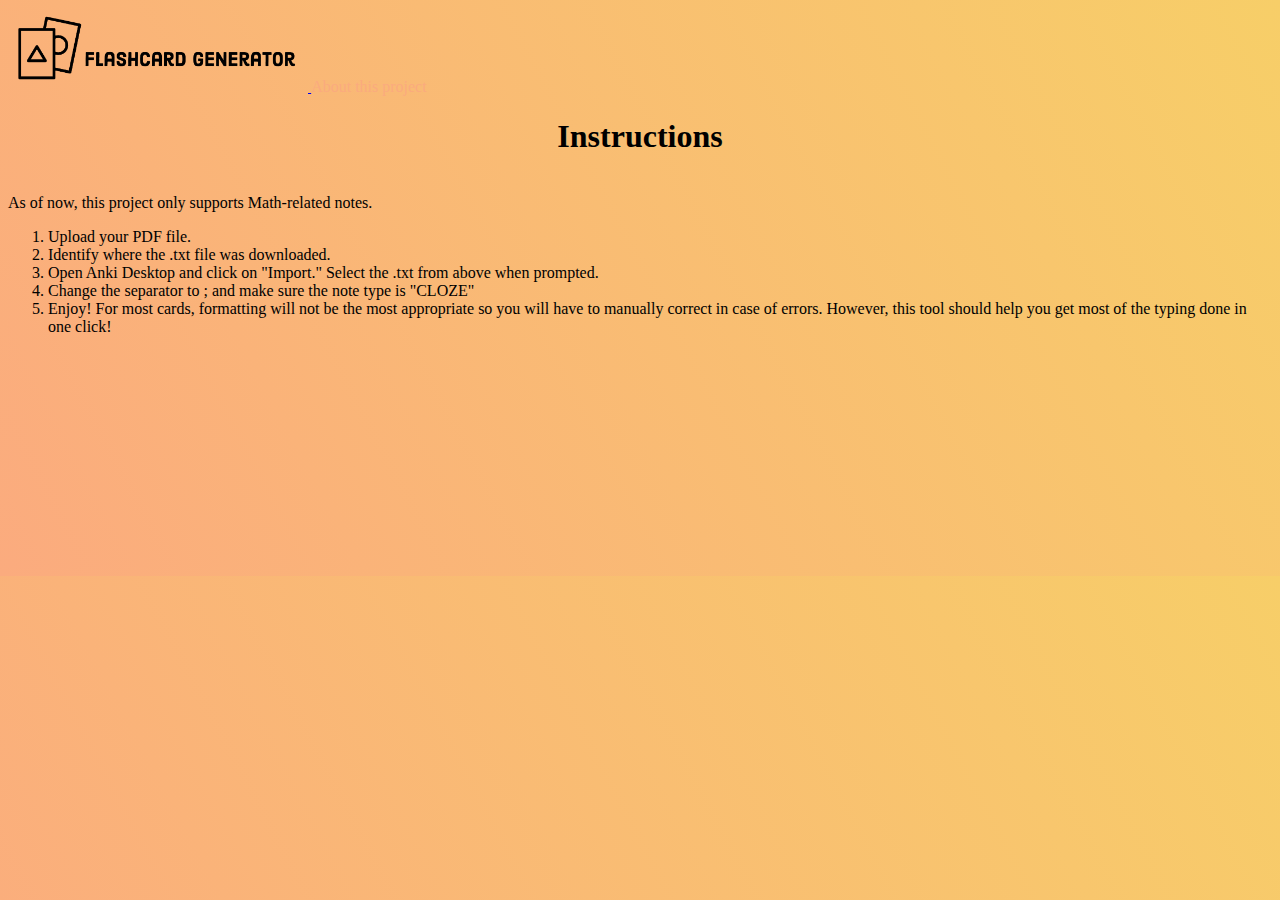
<file: about.html>
<!DOCTYPE html>
<html lang="en">
  <head>
    <meta charset="UTF-8" />
    <meta http-equiv="X-UA-Compatible" content="IE=edge" />
    <meta name="viewport" content="width=device-width, initial-scale=1.0" />
    <!-- Bootstrap CSS -->
    <link href="https://cdn.jsdelivr.net/npm/bootstrap@5.1.3/dist/css/bootstrap.min.css" rel="stylesheet" integrity="sha384-1BmE4kWBq78iYhFldvKuhfTAU6auU8tT94WrHftjDbrCEXSU1oBoqyl2QvZ6jIW3" crossorigin="anonymous">
    <link rel="stylesheet" href="styles.css">
    <title>Flashcard Generator</title>
  </head>
  <body>
    <nav class="navbar navbar-expand-lg navbar-light bg-light">
      <div class="container-fluid">
        <a class="navbar-brand" href="index.html">
          <img src="/Flashcard Generator-logos_transparent.png" alt="Logo" width="300" height="auto">
        </a>
        <a class="nav-link about">
          About this project
        </a>
      </div>
    </nav>
    
    <div class="container">
        <div class="container bg-light mt-4 w-50">
            <h1 style="text-align: center;">Instructions</h1>
            <br>
            <span>As of now, this project only supports Math-related notes.</span>
            <ol>
                <li>Upload your PDF file. </li> 
                <li>Identify where the .txt file was downloaded. </li>
                <li>Open Anki Desktop and click on "Import." Select the .txt from above when prompted. </li> 
                <li>Change the separator to ; and make sure the note type is "CLOZE"</li> 
                <li>Enjoy! For most cards, formatting will not be the most appropriate so you will have to manually correct in case of errors. However, this tool should help you get most of the typing done in one click!</li>
            </ol>
                
            
        </div>
    </div>
    
  </body>
  <script src="https://cdn.jsdelivr.net/npm/bootstrap@5.1.3/dist/js/bootstrap.bundle.min.js" integrity="sha384-ka7Sk0Gln4gmtz2MlQnikT1wXgYsOg+OMhuP+IlRH9sENBO0LRn5q+8nbTov4+1p" crossorigin="anonymous"></script>
</html>
</file>
<file: styles.css>
html, body {
    background-color: #FBAB7E;
    background-image: linear-gradient(62deg, #FBAB7E 0%, #F7CE68 100%);
    }

.container {
    height: 100%;
    min-height: 50vh;
    border-radius: 10pt;
}

.dwnbutton {
    background-color: #FBAB7E;
    border: none;
    
}

.dwnbutton:hover{
    background-color: #f68d51;
}
#drop_zone {
    height: 100% !important;
    border: #FBAB7E dashed 30px;
    
}
.about {
    cursor: help;
    color: #FBAB7E;
}

.about:hover { text-decoration: none; color: #f68d51;}
</file>
